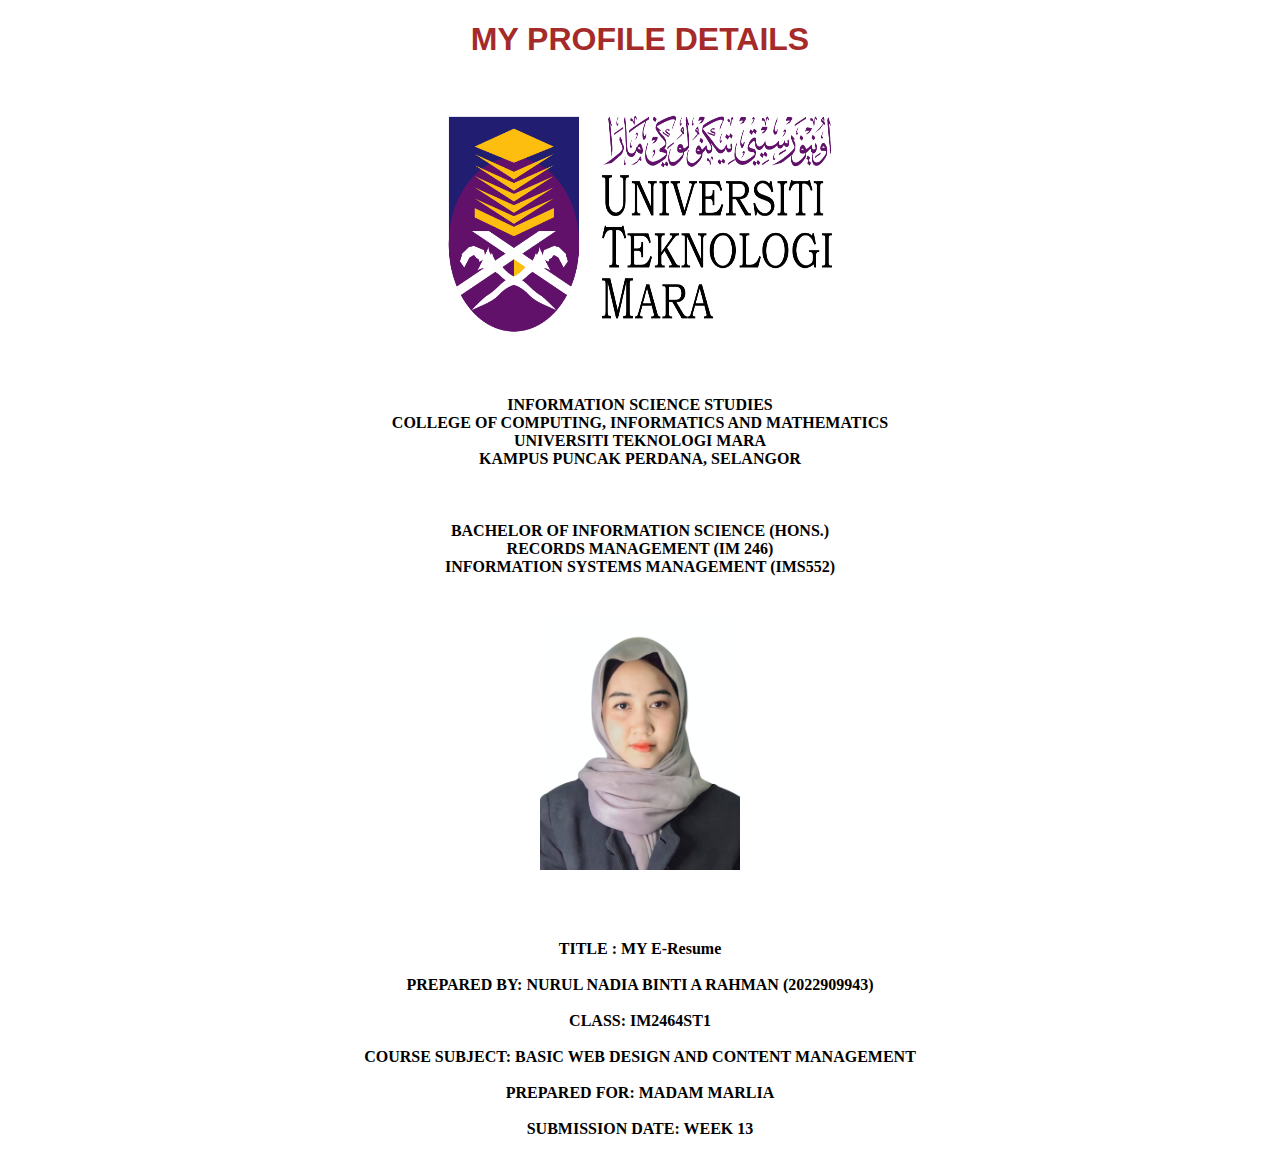
<file: student.html>
<!DOCTYPE html>
<html>
<head>
<title>student.html</title>
</head>
<body>

<h1 style="font-family: 'Segoe UI', Tahoma, Geneva, Verdana, sans-serif; text-align: center; color: brown;">
    MY PROFILE DETAILS</h1>
    <div>
<center> 
        <img src="UiTMLogo.png" alt="images\UiTM-Logo.png" style ="align-content: center; ; width:400px;height:300px; display: block; " >
    
    </center>
<p style="display: block; text-align: center; font-weight: bold;">
    INFORMATION SCIENCE STUDIES 
    <br>
    COLLEGE OF COMPUTING, INFORMATICS AND MATHEMATICS
    <br>
    UNIVERSITI TEKNOLOGI MARA 
    <br>
    KAMPUS PUNCAK PERDANA, SELANGOR
    <br>
    <br>
    <br>
    <br>
    
    BACHELOR OF INFORMATION SCIENCE (HONS.) 
    <br>
    RECORDS MANAGEMENT (IM 246)
    <br>
    INFORMATION SYSTEMS MANAGEMENT (IMS552)
    <br>
    <br>
     <center>

    <img src="passport.PNG" alt="images\IMG_4772.PNG" style ="align-content: center; ; width:200px;height:260px; display: block; " >
    <br>
    <br>
     </center>
    <br>
    </p>
    <p style="display: block; text-align: center; font-weight: bold;">
    TITLE : MY E-Resume
    <br>
    <br>
    PREPARED BY: NURUL NADIA BINTI A RAHMAN (2022909943)
    <br>
    <br>
    CLASS: IM2464ST1
    <br>
    <br>
    COURSE SUBJECT: BASIC WEB DESIGN AND CONTENT MANAGEMENT 
    <br>
    <br>
    PREPARED FOR: MADAM MARLIA
    <br>
    <br>
    SUBMISSION DATE: WEEK 13
    <br>
    <br>
    </p>
</div>
</body>
</html>
</file>
